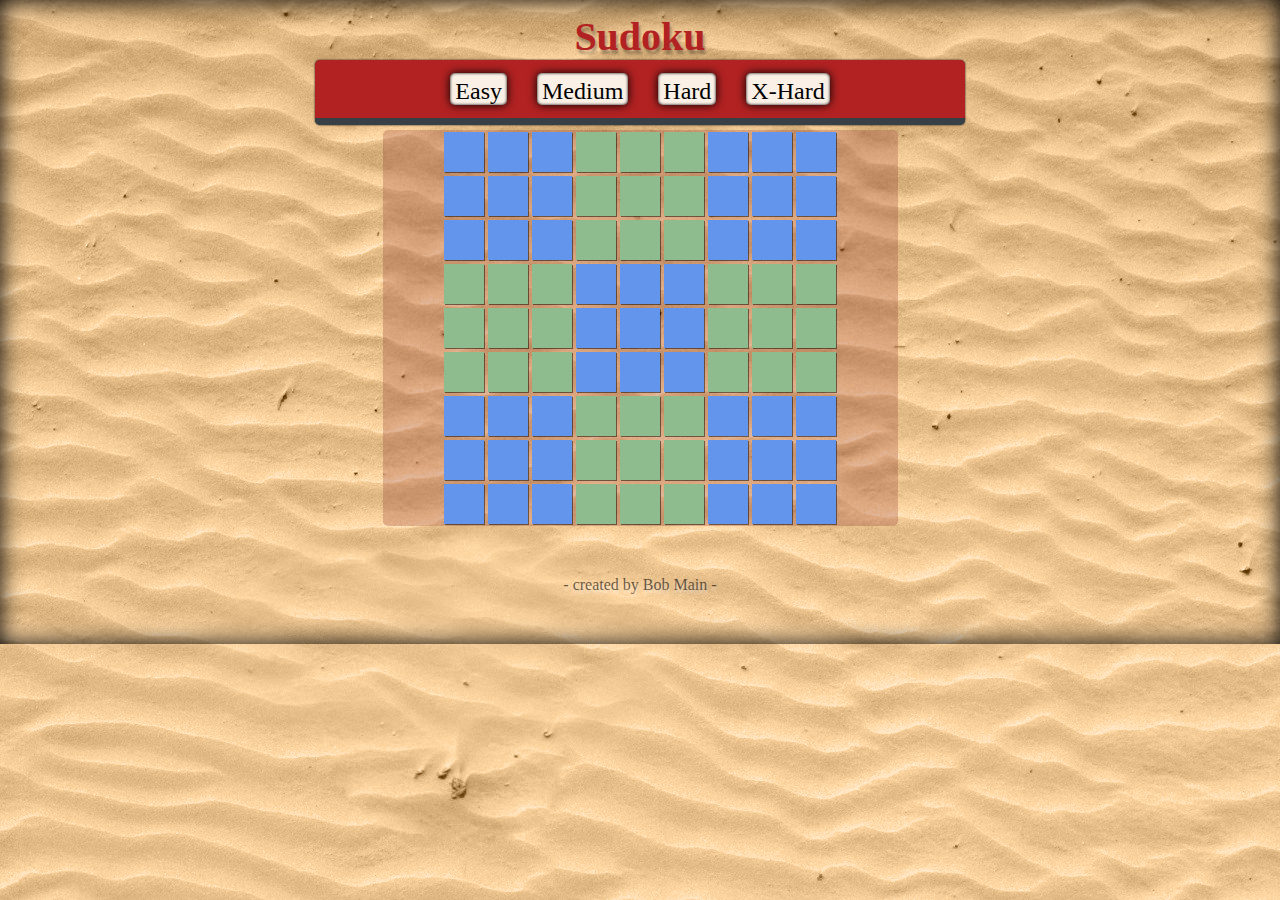
<file: sudoku (1).html>
<!DOCTYPE html>
<html>
<head>
  <meta charset="utf-8">
  <title>SUDOKU</title>
  <link rel="tab sukoku icon" href="sudoku_icon.png"/>
  <link rel="backsand" href="sand-texture.jpg"/>
  <link rel="stylesheet" href="sudoku.css"/>
</head>
<body id="mainBody">
  <h1 id="mainTitle">Sudoku</h1>
  <div class="topDivClass" id="topDiv">
    <button class="newGameButton" onclick = "menuSwapBack()">Start a New Game</button>
  </div>
  <div class="buttonPanel" id="bp">
    <button onclick="easyButton()">Easy</button>
    <button onclick="mediumButton()">Medium</button>
    <button onclick="hardButton()">Hard</button>
    <button onclick="xHardButton()">X-Hard</button>
  </div>
  <div class="blockTable" id="blkT">
    <div class="blockHolder" id="blkH"></div>
  </div>

</body>
<footer class="announcement" id="sFooter">
  - created by Bob Main -
</footer>
<script src="sudoku.js"></script>
<script src="allG.js"></script>
</html>
</file>
<file: sudoku.css>
html {
  background-image: url("sand-texture.jpg");
  box-shadow: 0 0 25px black inset;
  background-repeat: no-repeat;

}

body {
  font-family: fantasy;
  text-align: center;
  min-width: 320px; max-width: 650px;
  margin: auto;
}

h1 {
  font-size: 2.5em;
  text-shadow: 2px 4px 3px rgba(0,0,0,0.3);
  color: firebrick;
  margin: auto;
  margin-top: 2%;
}

button {
  color: black; font-size: 1.5em; font-family: fantasy;
  box-shadow: 0 0 3px black inset, 0 0 10px black;
  padding: 5px 5px 0px 5px;
  background-color: linen;
  border: none;
  margin: 0 2%;
  border-radius: 5px;
}

.topDivClass {
  width: 400px; height: 50px;
  margin: auto;
  display: none;

}

.newGameButton {
  font-size: 1em;
  float: left;
  margin-top: 15px;
  margin-left: -5px;
}

.timer {
  margin-top: 0px;
  float: right;
}


.buttonPanel {
  background-color: firebrick;
  margin: auto;
  padding: 2% 0;
  border-bottom: 7px solid #384047;
  border-radius: 5px;
  box-shadow: 0 0 2px black;
}

.blockTable {
  background-color: rgba(135,38,34, 0.25);
  border-radius: 5px;
  margin: auto;
  min-width: 400px; max-width: 515px;
  margin-top: 5px;
}

.blockHolder{
  width: 400px;
  margin: auto;
}

.blocks {
  color: rgba(0,0,0,0.60); font-size: 2em;
  box-shadow: 1px 1px rgba(0, 0, 0, .5);
  text-shadow: rgba(255,255,255,0.5) 0px 3px 3px;
  background-color: cornflowerblue;
  width: 40px; height: 40px;
  display: inline-block;
  margin: 2px;
}

.announcement{
  color: rgba(0,0,0,0.60); font-size: 2em;
  text-shadow: rgba(255,255,255,0.5) 0px 3px 3px;
  margin-top: 10px;
  margin-bottom: -20px;
}

.timerz{
  color: gold;
  text-shadow: rgba(0,0,0,1) 0px 0px 20px;
}

#sFooter{
  font-size: 1em;
  margin-top: 50px;
  margin-bottom: 50px;
}

.pa {
  display: none;
}

/* Notes on CSS practice

- fix the blankbuild issues of being able to type a bunch in each blocks
  - ... by doing contentedit false n just putting a ' ' space in.

- create darken hover effect on buttons
- swap to mobile first by setting origial max width to 400 then changing on likr 500+...
- open text file for games.
- add a fancy italic "start new game... " in left courner
  - OR: put "select level to start new game in the actual sudoku text!"
-- record errors!
-- create notes: entry during play
-- onclick grey, no effect/curser left/delete keycode deletes.
-- create a popup animation of buttons.
-- create a start menu that just says "Play", after that blank drops down
  - and difficulty levels popout.
-- write a second javascript file that checks answers.... or same file...
-- create block hover ocupency fade.
-- play with cursor effects (hide when you click. fade current entry: stuff like that)
-- create circle timer
-- remove red wrong, signal error in board.
--- add sign in.
--- Change name to Planet Sudoku
Fixed - when changed to auto the margins cut off at a smaller width.
*/
</file>
